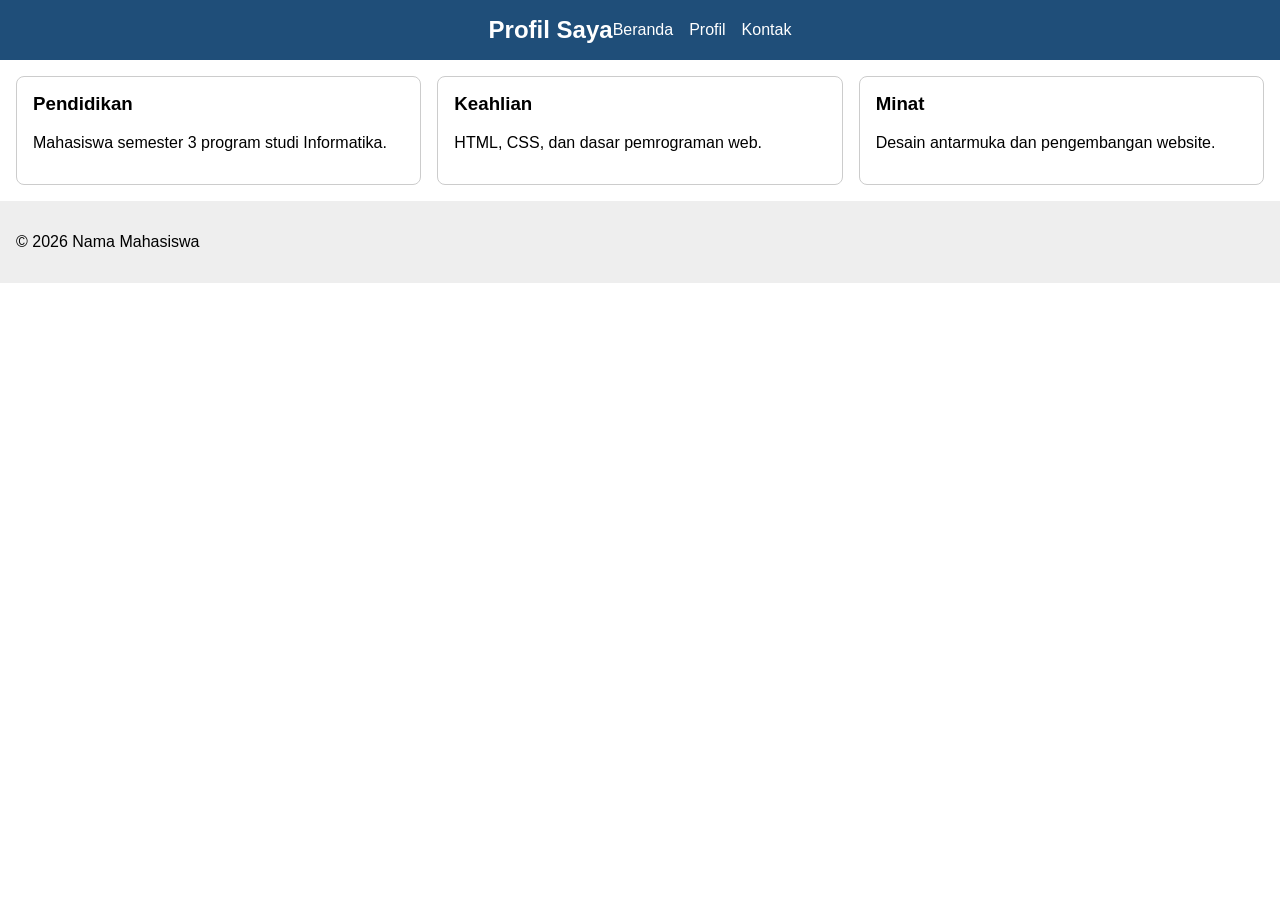
<file: Latihan-pemrograman-web-praktikum5/index.html>
<!DOCTYPE html>
<html lang="id">
<head>
    <meta charset="UTF-8">
    <meta name="viewport" content="width=device-width, initial-scale=1.0">
    <title>Profil Saya</title>
    <link rel="stylesheet" href="style.css">
</head>
<body>
    <header>
        <h2 class="logo">Profil Saya</h2>
        <nav>
            <a href="#">Beranda</a>
            <a href="#">Profil</a>
            <a href="#">Kontak</a>
        </nav>
    </header>

<main>
    <div class="kartu">
    <h3>Pendidikan</h3>
    <p>Mahasiswa semester 3 program studi Informatika.</p>
</div>
<div class="kartu">
    <h3>Keahlian</h3>
    <p>HTML, CSS, dan dasar pemrograman web.</p>
</div>
<div class="kartu">
    <h3>Minat</h3>
    <p>Desain antarmuka dan pengembangan website.</p>
</div>
</main>

<footer>
     <p>&copy; 2026 Nama Mahasiswa</p>
    </footer>
</body>
</html>
</file>
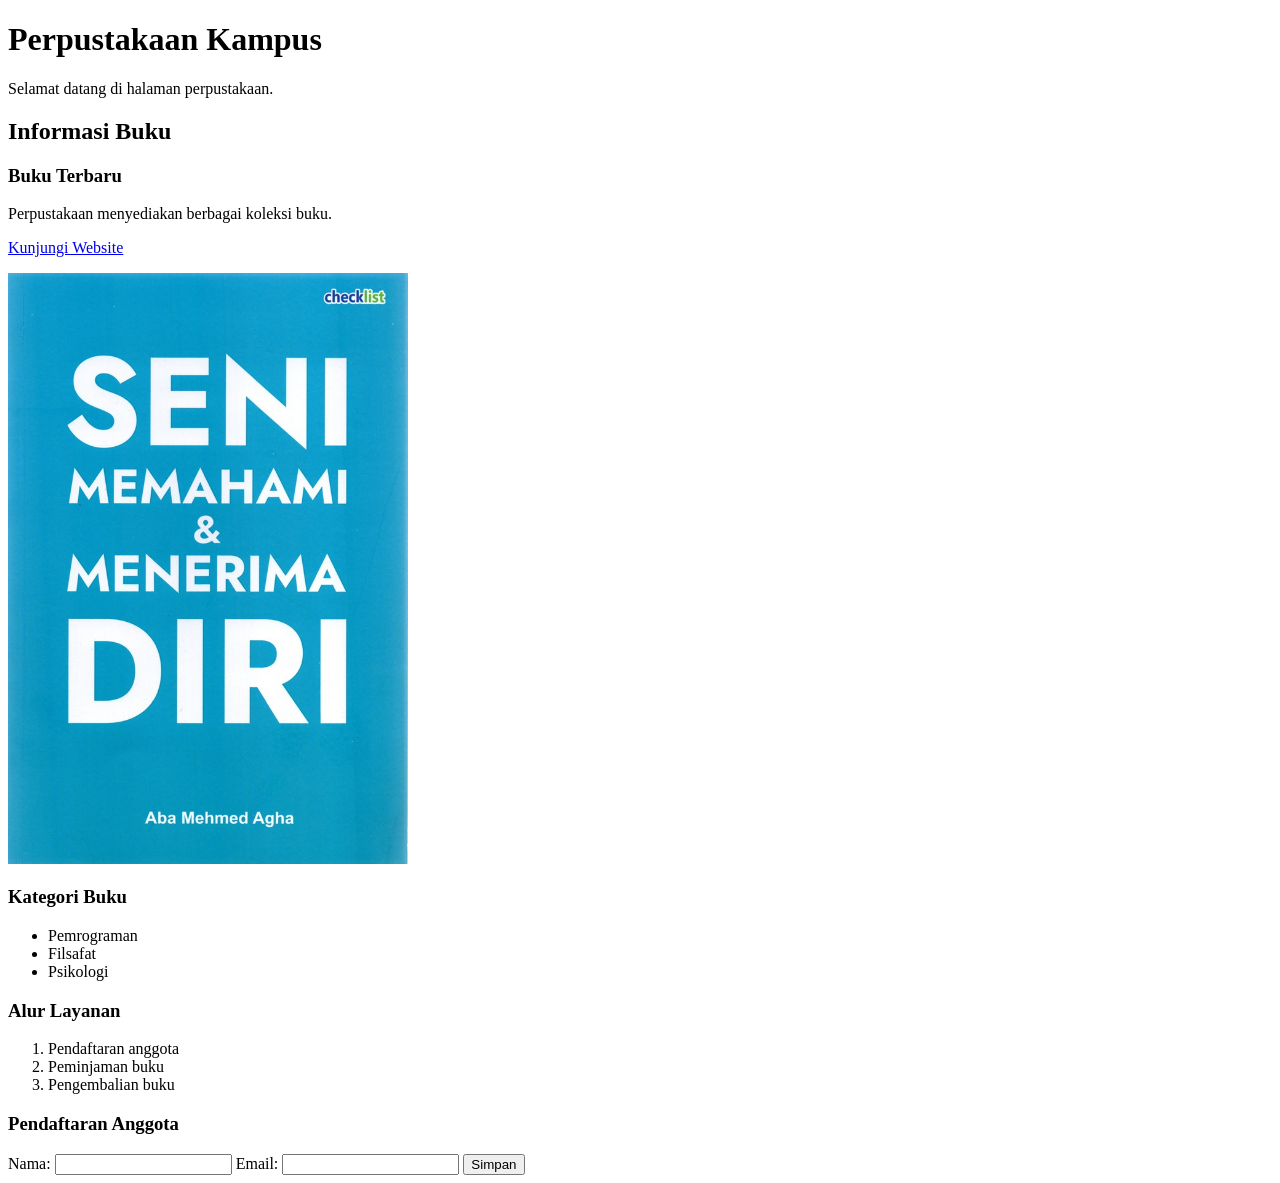
<file: pertemuan_1/perpustakaan.html>
<!DOCTYPE html>
<html lang="en">
<head>
    <meta charset="UTF-8">
    <meta name="viewport" content="width=device-width, initial-scale=1.0">
    <title>Perpustakaan</title>
</head>
<body>
    <h1>Perpustakaan Kampus</h1>
    <p>Selamat datang di halaman perpustakaan.</p>

    <h2>Informasi Buku</h2>
    <h3>Buku Terbaru</h3>
    <p>Perpustakaan menyediakan berbagai koleksi buku.</p>
    <p>
        <a href="https://www.gramedia.com/">Kunjungi Website</a>
    </p>
        <img src="img/buku seni memahami diri.jpg" alt="Buku Seni Memahami dan Meneerima Diri" width="400">

    <h3>Kategori Buku</h3>
    <ul>
        <li>Pemrograman</li>
        <li>Filsafat</li>
        <li>Psikologi</li>
    </ul>

    <h3>Alur Layanan</h3>
    <ol>
        <li>Pendaftaran anggota</li>
        <li>Peminjaman buku</li>
        <li>Pengembalian buku</li>
    </ol>

    <h3>Pendaftaran Anggota</h3>
    <form>
    <label for="nama">Nama:</label>
    <input type="text" id="nama" name="nama">

    <label for="email">Email:</label>
    <input type="email" id="email" name="email">

    <button type="submit">Simpan</button>
</form>

</body>
</html>
</file>
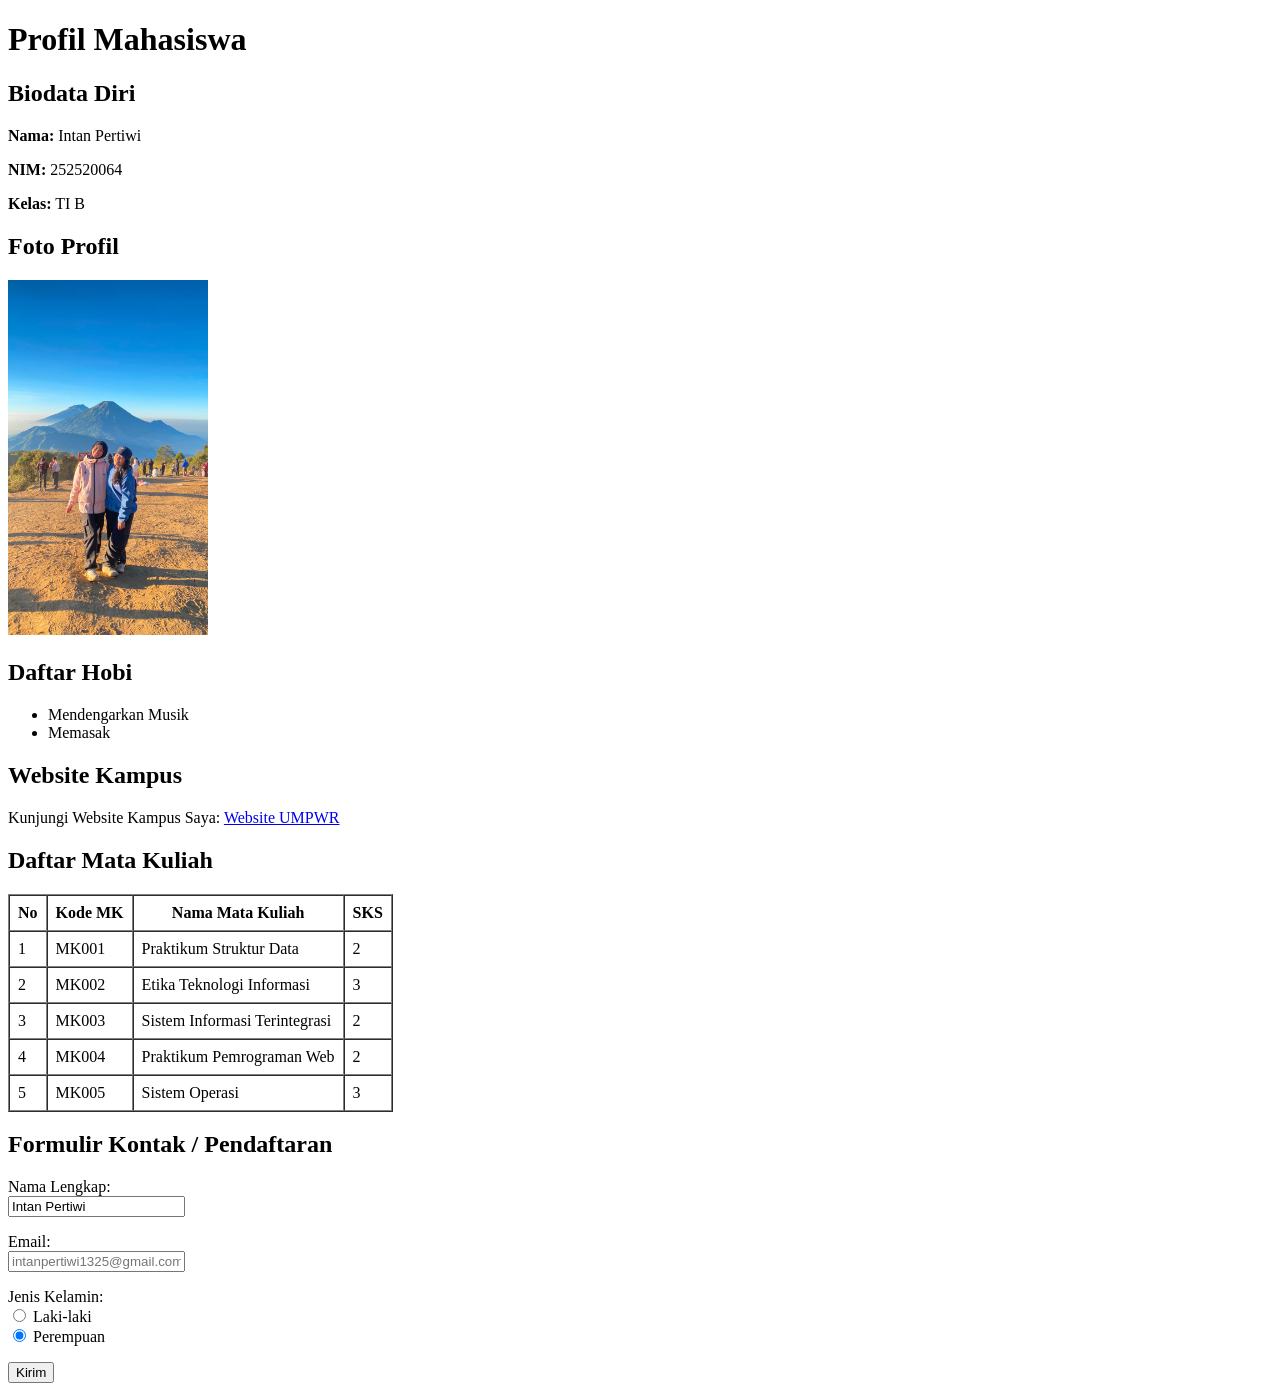
<file: pertemuan_2/ProfilMahasiswa.html>
<!--
Judul repository / commit: Tugas Pertemuan 2
NIM           : 252520064
Nama Lengkap  : Intan Pertiwi
Kelas         : TI B
-->

<!DOCTYPE html>
<html lang="id">
<head>
    <meta charset="UTF-8">
    <meta name="viewport" content="width=device-width, initial-scale=1.0">
    <title>Profil Mahasiswa - Intan Pertiwi</title>
</head>
<body>

    <h1>Profil Mahasiswa</h1>
    <h2>Biodata Diri</h2>
    <p><strong>Nama:</strong> Intan Pertiwi</p>
    <p><strong>NIM:</strong> 252520064</p>
    <p><strong>Kelas:</strong> TI B</p>

    <h2>Foto Profil</h2>
    <img src="img/WhatsApp Image 2026-10-10 at 14.42.59.jpeg" alt="Foto Intan Pertiwi" width="200">

    <h2>Daftar Hobi</h2>
    <ul>
        <li>Mendengarkan Musik</li>
        <li>Memasak</li>
    </ul>

    <h2>Website Kampus</h2>
    <p>Kunjungi Website Kampus Saya: <a href="https://www.umpwr.ac.id" target="_blank">Website UMPWR</a></p>

    <h2>Daftar Mata Kuliah</h2>
    <table border="1" cellpadding="8" cellspacing="0">
        <thead>
            <tr>
                <th>No</th>
                <th>Kode MK</th>
                <th>Nama Mata Kuliah</th>
                <th>SKS</th>
            </tr>
        </thead>
        <tbody>
            <tr>
                <td>1</td>
                <td>MK001</td>
                <td>Praktikum Struktur Data</td>
                <td>2</td>
            </tr>
            <tr>
                <td>2</td>
                <td>MK002</td>
                <td>Etika Teknologi Informasi</td>
                <td>3</td>
            </tr>
            <tr>
                <td>3</td>
                <td>MK003</td>
                <td>Sistem Informasi Terintegrasi</td>
                <td>2</td>
            </tr>
            <tr>
                <td>4</td>
                <td>MK004</td>
                <td>Praktikum Pemrograman Web</td>
                <td>2</td>
            </tr>
            <tr>
                <td>5</td>
                <td>MK005</td>
                <td>Sistem Operasi</td>
                <td>3</td>
            </tr>
        </tbody>
    </table>

    <h2>Formulir Kontak / Pendaftaran</h2>
    <form action="#" method="POST">
        <p>
            <label for="nama">Nama Lengkap:</label><br>
            <input type="text" id="nama" name="nama" value="Intan Pertiwi" required>
        </p>
        <p>
            <label for="email">Email:</label><br>
            <input type="email" id="email" name="email" placeholder="intanpertiwi1325@gmail.com" required>
        </p>
        <p>
            <label>Jenis Kelamin:</label><br>
            <input type="radio" id="jk_l" name="jenis_kelamin" value="Laki-laki">
            <label for="jk_l">Laki-laki</label><br>
            <input type="radio" id="jk_p" name="jenis_kelamin" value="Perempuan" checked>
            <label for="jk_p">Perempuan</label>
        </p>
        <p>
            <button type="submit">Kirim</button>
        </p>
    </form>

</body>
</html>
</file>
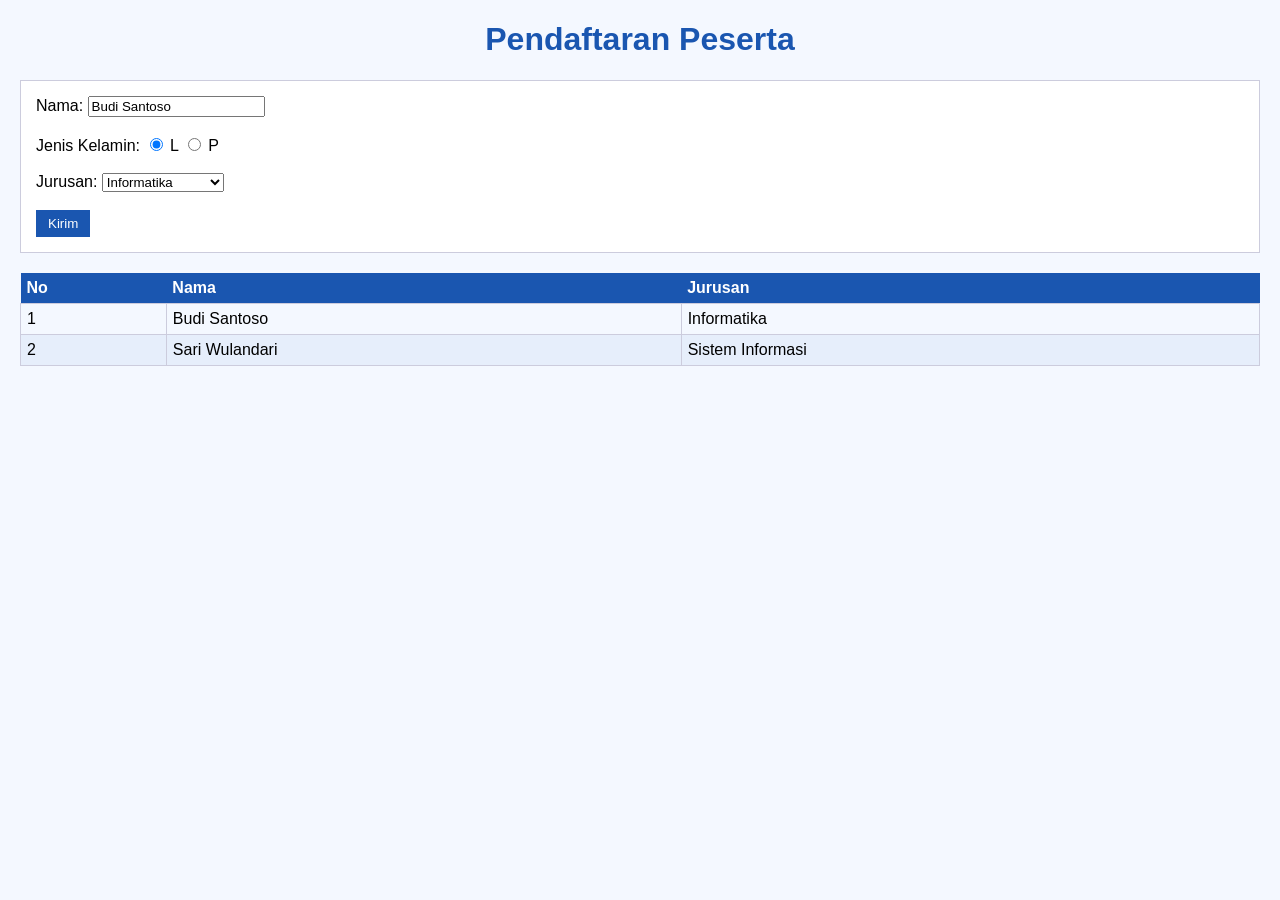
<file: Pertemuan_3/Form_pendaftaran_peserta.html>
<!DOCTYPE html>
<html lang="en">
<head>
    <!--
    Judul repository / commit: Tugas Pertemuan 3
    NIM           : 252520064
    Nama Lengkap  : Intan Pertiwi
    Kelas         : TI B
    -->
    <meta charset="UTF-8">
    <meta name="viewport" content="width=device-width, initial-scale=1.0">
    <title>Pendaftaran Peserta</title>
    <style>
        body {
            font-family: Arial;
            background: #f4f8ff;
            margin: 20px;
        }
        h1 {
            color: #1a56b0;
            text-align: center;
        }
        form {
            background: #ffffff;
            padding: 15px;
            border: 1px solid #ccd;
            margin-bottom: 20px;
        }
        table {
            border-collapse: collapse;
            width: 100%;
        }
        th {
            background: #1a56b0;
            color: white;
            padding: 6px;
            text-align: left;
        }
        td {
            border: 1px solid #ccd;
            padding: 6px;
        }
        .aktif {
            background: #e6eefb;
        }
    </style>
</head>
<body>

    <h1>Pendaftaran Peserta</h1>

    <form action="proses.php" method="post">
        Nama: <input type="text" name="nama" value="Budi Santoso"><br><br>
        Jenis Kelamin: 
        <input type="radio" name="jk" value="L" checked> L 
        <input type="radio" name="jk" value="P"> P<br><br>
        Jurusan: 
        <select name="jurusan">
            <option>Informatika</option>
            <option>Sistem Informasi</option>
        </select><br><br>
        <button type="submit" style="background: #1a56b0; color: white; border: none; padding: 6px 12px;">Kirim</button>
    </form>

    <table>
        <tr>
            <th>No</th>
            <th>Nama</th>
            <th>Jurusan</th>
        </tr>
        <tr>
            <td>1</td>
            <td>Budi Santoso</td>
            <td>Informatika</td>
        </tr>
        <tr class="aktif">
            <td>2</td>
            <td>Sari Wulandari</td>
            <td>Sistem Informasi</td>
        </tr>
    </table>

</body>
</html>
</file>
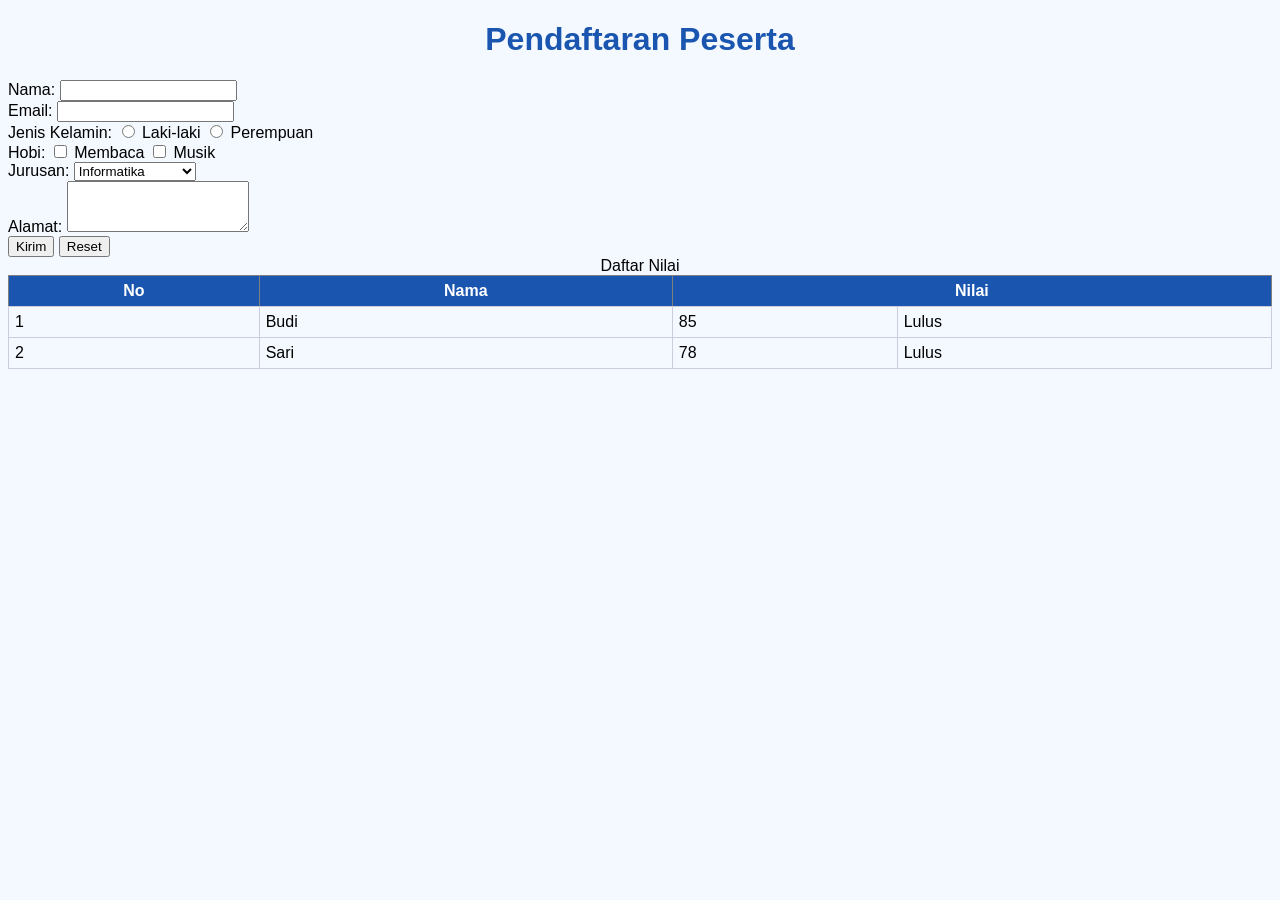
<file: Pertemuan_3/Latihan_1_form.html>
<!DOCTYPE html>
<html lang="en">
<head>
    <meta charset="UTF-8">
    <meta name="viewport" content="width=device-width, initial-scale=1.0">
    <title>Pendaftaran Peserta</title>
    <style>
        body { font-family: Arial; background: #f4f8ff; }
        h1 { color: #1a56b0; text-align: center; }
        table { border-collapse: collapse; width: 100%; }
        th { background: #1a56b0; color: white; padding: 6px; }
        td { border: 1px solid #ccd; padding: 6px; }
        .aktif { background: #e6eefb; }
        #judul { font-size: 24px; }
    </style>
</head>
<body>
    <h1>Pendaftaran Peserta</h1>
    <form action="proses.php" method="post">
    Nama: <input type="text" name="nama"><br>
    Email: <input type="email" name="email"><br>
    Jenis Kelamin:
        <input type="radio" name="jk" value="L"> Laki-laki
        <input type="radio" name="jk" value="P"> Perempuan<br>
    Hobi:
        <input type="checkbox" name="hobi" value="baca"> Membaca
        <input type="checkbox" name="hobi" value="musik"> Musik<br>
    Jurusan:
        <select name="jurusan">
        <option>Informatika</option>
        <option>Sistem Informasi</option>
        </select><br>
    Alamat: <textarea name="alamat" rows="3"></textarea><br>
        <button type="submit">Kirim</button>
        <button type="reset">Reset</button>
        </form>
    
    <table border="1">
        <caption>Daftar Nilai</caption>
        <tr>
        <th>No</th>
        <th>Nama</th>
        <th colspan="2">Nilai</th>
        </tr>

        <tr>
        <td>1</td>
        <td>Budi</td>
        <td>85</td>
        <td>Lulus</td>
        </tr>

        <tr>
        <td>2</td>
        <td>Sari</td>
        <td>78</td>
        <td>Lulus</td>
        </tr>
    </table>
</body>
</file>
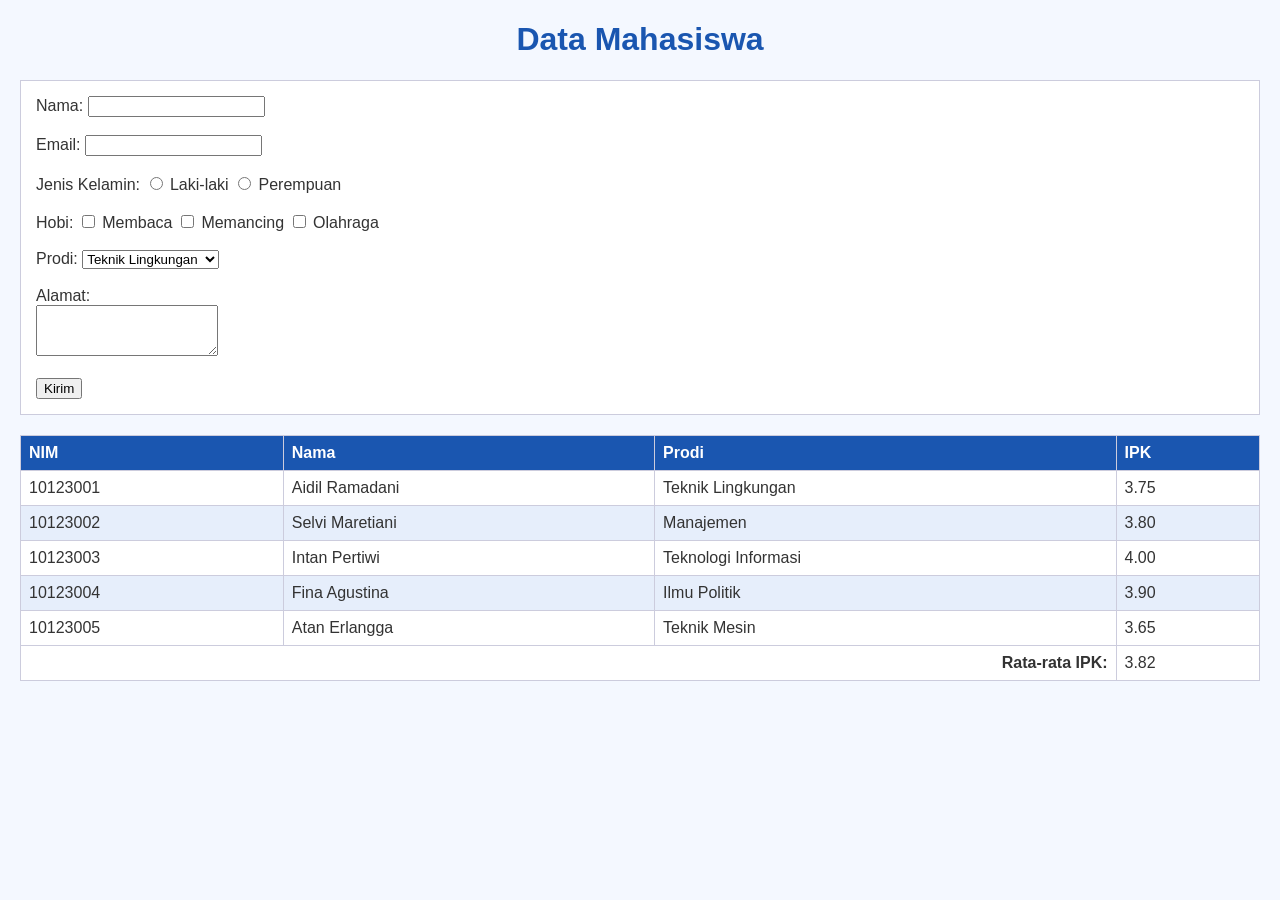
<file: Pertemuan_3/LatihanTugas_data_mahasiswa.html>
<!DOCTYPE html>
<html lang="id">
<head>
    <!--
    Judul repository / commit: Tugas Pertemuan 3
    NIM           : 252520064
    Nama Lengkap  : Intan Pertiwi
    Kelas         : TI B
    -->
    <!-- Komentar: Pengaturan CSS untuk tampilan halaman -->
    <meta charset="UTF-8">
    <title>Data Mahasiswa</title>
    <style>
        /* CSS: Jenis huruf, warna, padding, dan border */
        body {
            font-family: Arial, sans-serif;
            background-color: #f4f8ff;
            color: #333333;
            margin: 20px;
        }
        h1 {
            color: #1a56b0;
            text-align: center;
        }
        form {
            background: #ffffff;
            padding: 15px;
            border: 1px solid #ccd;
            margin-bottom: 20px;
        }
        table {
            border-collapse: collapse;
            width: 100%;
            background: #ffffff;
        }
        th {
            background-color: #1a56b0;
            color: white;
            padding: 8px;
            border: 1px solid #ccd;
            text-align: left;
        }
        td {
            padding: 8px;
            border: 1px solid #ccd;
        }
        /* Minimal satu class CSS */
        .baris-selang {
            background-color: #e6eefb;
        }
    </style>
</head>
<body>

    <!-- Komentar: Judul Halaman -->
    <h1>Data Mahasiswa</h1>

    <!-- Komentar: Form dengan 6 elemen berbeda (text, email, radio, checkbox, select, textarea) -->
    <form action="proses.php" method="post">
        Nama: <input type="text" name="nama"><br><br>
        Email: <input type="email" name="email"><br><br>
        Jenis Kelamin: 
        <input type="radio" name="jk" value="L"> Laki-laki
        <input type="radio" name="jk" value="P"> Perempuan<br><br>
        Hobi: 
        <input type="checkbox" name="hobi1" value="Membaca"> Membaca
        <input type="checkbox" name="hobi2" value="Memancing"> Memancing
        <input type="checkbox" name="hobi3" value="Olahraga"> Olahraga<br><br>
        Prodi: 
        <select name="prodi">
            <option>Teknik Lingkungan</option>
            <option>Teknologi Informasi</option>
            <option>Teknik Mesin</option>
            <option>Manajemen</option>
            <option>Ilmu Politik</option>
        </select><br><br>
        Alamat:<br>
        <textarea name="alamat" rows="3"></textarea><br><br>
        <button type="submit">Kirim</button>
    </form>

    <!-- Komentar: Tabel data 5 mahasiswa dengan colspan -->
    <table>
        <tr>
            <th>NIM</th>
            <th>Nama</th>
            <th>Prodi</th>
            <th>IPK</th>
        </tr>
        <tr>
            <td>10123001</td>
            <td>Aidil Ramadani</td>
            <td>Teknik Lingkungan</td>
            <td>3.75</td>
        </tr>
        <tr class="baris-selang">
            <td>10123002</td>
            <td>Selvi Maretiani</td>
            <td>Manajemen</td>
            <td>3.80</td>
        </tr>
        <tr>
            <td>10123003</td>
            <td>Intan Pertiwi</td>
            <td>Teknologi Informasi</td>
            <td>4.00</td>
        </tr>
        <tr class="baris-selang">
            <td>10123004</td>
            <td>Fina Agustina</td>
            <td>Ilmu Politik</td>
            <td>3.90</td>
        </tr>
        <tr>
            <td>10123005</td>
            <td>Atan Erlangga</td>
            <td>Teknik Mesin</td>
            <td>3.65</td>
        </tr>
        <tr>
            <td colspan="3" style="text-align: right; font-weight: bold;">Rata-rata IPK:</td>
            <td>3.82</td>
        </tr>
    </table>

</body>
</html>
</file>
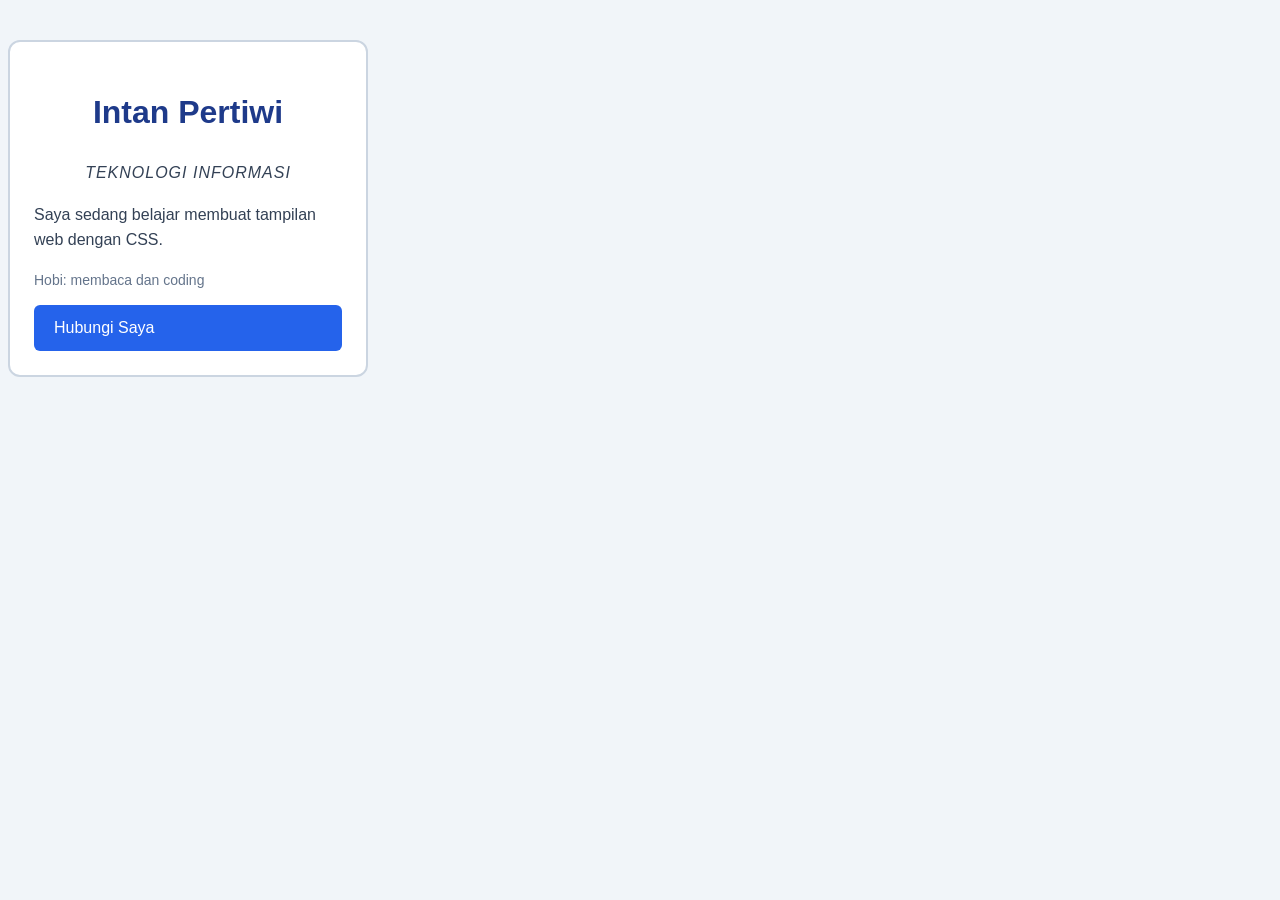
<file: Pertemuan_4/Latihan1_StrukturHTML.html>
<!--
    Judul repository : Pertemuan 4
    NIM           : 252520064
    Nama Lengkap  : Intan Pertiwi
    Kelas         : TI B
    -->

<!DOCTYPE html>
<html lang="id">
<head>
  <meta charset="UTF-8">
  <title>Kartu Profil</title>
  <link rel="stylesheet" href="style.css">
</head>
<body>
  <div class="kartu">
    <h1>Intan Pertiwi</h1>
    <p class="jurusan">Teknologi Informasi</p>
    <p>Saya sedang belajar membuat tampilan web dengan CSS.</p>
    <p class="info">Hobi: membaca dan coding</p>
    <a href="#" class="tombol">Hubungi Saya</a>
  </div>
</body>
</html>
</file>
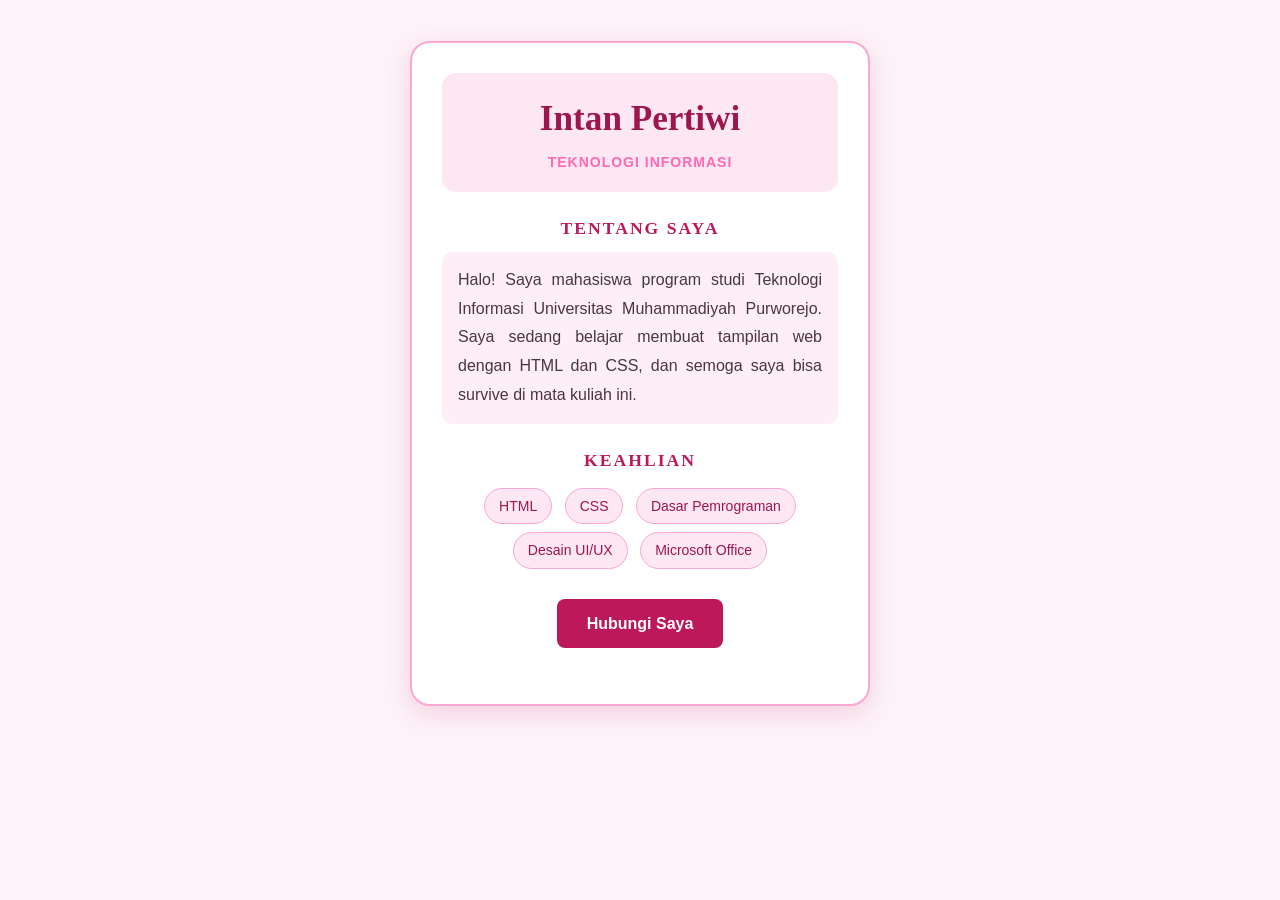
<file: Pertemuan_4/Pertemuan4_IntanPertiwi_252520064_TIB.html>
<!--
    Judul repository : Pertemuan 4
    NIM           : 252520064
    Nama Lengkap  : Intan Pertiwi
    Kelas         : TI B
-->

<!DOCTYPE html>
<html lang="id">
<head>
  <meta charset="UTF-8">
  <meta name="viewport" content="width=device-width, initial-scale=1.0">
  <title>Profil Diri - Intan Pertiwi</title>
  <link rel="stylesheet" href="profilintan.css">
</head>
<body>

  <div class="kotak-utama">

    <header id="header-profil">
      <h1>Intan Pertiwi</h1>
      <p class="prodi">Teknologi Informasi</p>
    </header>

    <section class="deskripsi">
      <h2>Tentang Saya</h2>
      <p>
        Halo! Saya mahasiswa program studi Teknologi Informasi Universitas Muhammadiyah Purworejo.
        Saya sedang belajar membuat tampilan web dengan HTML dan CSS,
        dan semoga saya bisa survive di mata kuliah ini.
      </p>
    </section>

    <section class="keahlian">
      <h2>Keahlian</h2>
      <ul>
        <li>HTML</li>
        <li>CSS</li>
        <li>Dasar Pemrograman</li>
        <li>Desain UI/UX</li>
        <li>Microsoft Office</li>
      </ul>
    </section>

    <div class="area-tombol">
      <a href="mailto:intan.pertiwi1325@email.com" class="tombol">Hubungi Saya</a>
    </div>

  </div>

</body>
</html>
</file>
<file: Latihan-pemrograman-web-praktikum5/style.css>
* {
box-sizing: border-box;
}

body {
    margin: 0;
    font-family: Arial, sans-serif;
}

header {
    display: flex;
    justify-content: center;
    align-items: center;
    padding: 16px;
    background: #1f4e79;
    color: white;
}

.logo {
    margin: 0;
}

nav {
    display: flex;
    gap: 16px;
}

nav a {
    color: white;
    text-decoration: none;
}

footer {
    padding: 16px;
    background: #eeeeee;
}

main {
    display: grid;
    grid-template-columns: 1fr;
    gap: 16px;
    padding: 16px;
}

.kartu {
    border: 1px solid #cccccc;
    border-radius: 8px;
    padding: 16px;
}

.kartu h3 {
    margin-top: 0;
}

@media (min-width: 600px) {
    main {
        grid-template-columns: repeat(2, 1fr);
    }
}

@media (min-width: 900px) {
    main {
        grid-template-columns: repeat(3, 1fr);
    }
}

@media (max-width: 599px) {
    nav {
        flex-direction: column;
        gap: 8px;
    }
}
</file>
<file: Pertemuan_4/style.css>
* { box-sizing: border-box; }

body {
  font-family: Arial, sans-serif;
  background-color: #f1f5f9;
  color: #334155;
  line-height: 1.6;
}

h1 { color: #1e3a8a; font-size: 2rem; text-align: center; }

.jurusan {
  text-align: center;
  font-style: italic;
  text-transform: uppercase;
  letter-spacing: 1px;
}

.info { font-size: 14px; color: #64748b; }

.kartu {
  width: 360px;
  margin: 40px 0;
  padding: 24px;
  background-color: #ffffff;
  border: 2px solid #cbd5e1;
  border-radius: 12px;
}

.tombol {
  display: block;
  margin-top: 12px;
  padding: 10px 20px;
  background-color: #2563eb;
  color: #ffffff;
  text-decoration: none;
  border-radius: 6px;
}
</file>
<file: Pertemuan_4/profilintan.css>
* {
  box-sizing: border-box;
}

body {
  font-family: Arial, sans-serif;
  background-color: #fdf2f8;
  color: rgb(75, 53, 66);
  line-height: 1.6;
  margin: 0;
  padding: 1px;
}

.kotak-utama {
  width: 460px;
  max-width: 92%;
  margin: 40px auto;
  padding: 30px;
  background-color: white;
  border: 2px solid #f9a8d4;
  border-radius: 20px;
  box-shadow: 0 8px 24px rgba(190, 24, 93, 0.15);
}

#header-profil {
  text-align: center;
  background-color: #fce7f3;
  padding: 18px 12px;
  border-radius: 14px;
  margin-bottom: 22px;
}

h1, h2 {
  font-family: Georgia, serif;
}

h1 {
  color: #9d174d;
  font-size: 2.2rem;
  margin: 0;
}

h2 {
  color: #be185d;
  font-size: 1.1rem;
  text-transform: uppercase;
  letter-spacing: 2px;
  text-align: center;
  margin: 0 0 10px 0;
}

.prodi {
  color: hotpink;
  font-size: 14px;
  font-weight: bold;
  text-transform: uppercase;
  letter-spacing: 1px;
  margin: 4px 0 0 0;
}

.deskripsi {
  margin-bottom: 22px;
}

.deskripsi p {
  text-align: justify;
  font-size: 16px;
  line-height: 1.8;
  background-color: rgba(251, 207, 232, 0.35);
  padding: 14px 16px;
  border-radius: 10px;
  margin: 0;
}

.keahlian {
  text-align: center;
}

.keahlian ul {
  list-style: none;
  padding: 0;
  margin: 0;
}

.keahlian li {
  display: inline-block;
  margin: 4px;
  padding: 6px 14px;
  background-color: #fce7f3;
  color: #9d174d;
  border: 1px solid #f9a8d4;
  border-radius: 20px;
  font-size: 14px;
}

.area-tombol {
  text-align: center;
  margin: 26px 0;
}

.tombol {
  display: inline-block;
  padding: 12px 30px;
  background-color: #be185d;
  color: white;
  text-decoration: none;
  font-weight: bold;
  border-radius: 8px;
}

.tombol:hover {
  background-color: #9d174d;
}
</file>
